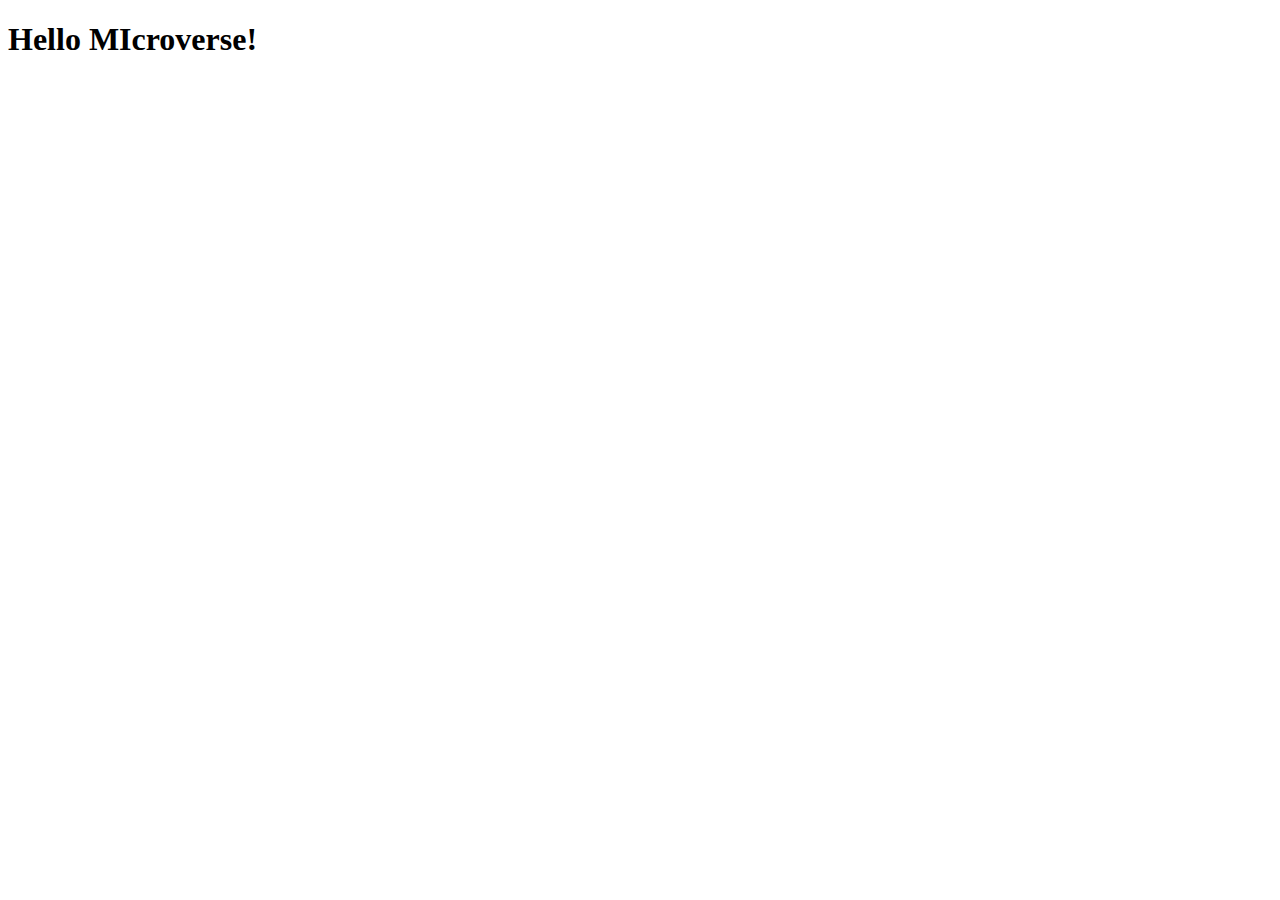
<file: index.html>
<!DOCTYPE html>
<html lang="en">
<head>
    <meta charset="UTF-8">
    <meta http-equiv="X-UA-Compatible" content="IE=edge">
    <meta name="viewport" content="width=device-width, initial-scale=1.0">
    <title>Document</title>
</head>
<body>
    <h1 class="greeting">Hello MIcroverse!</h1>
</body>
</html>
</file>
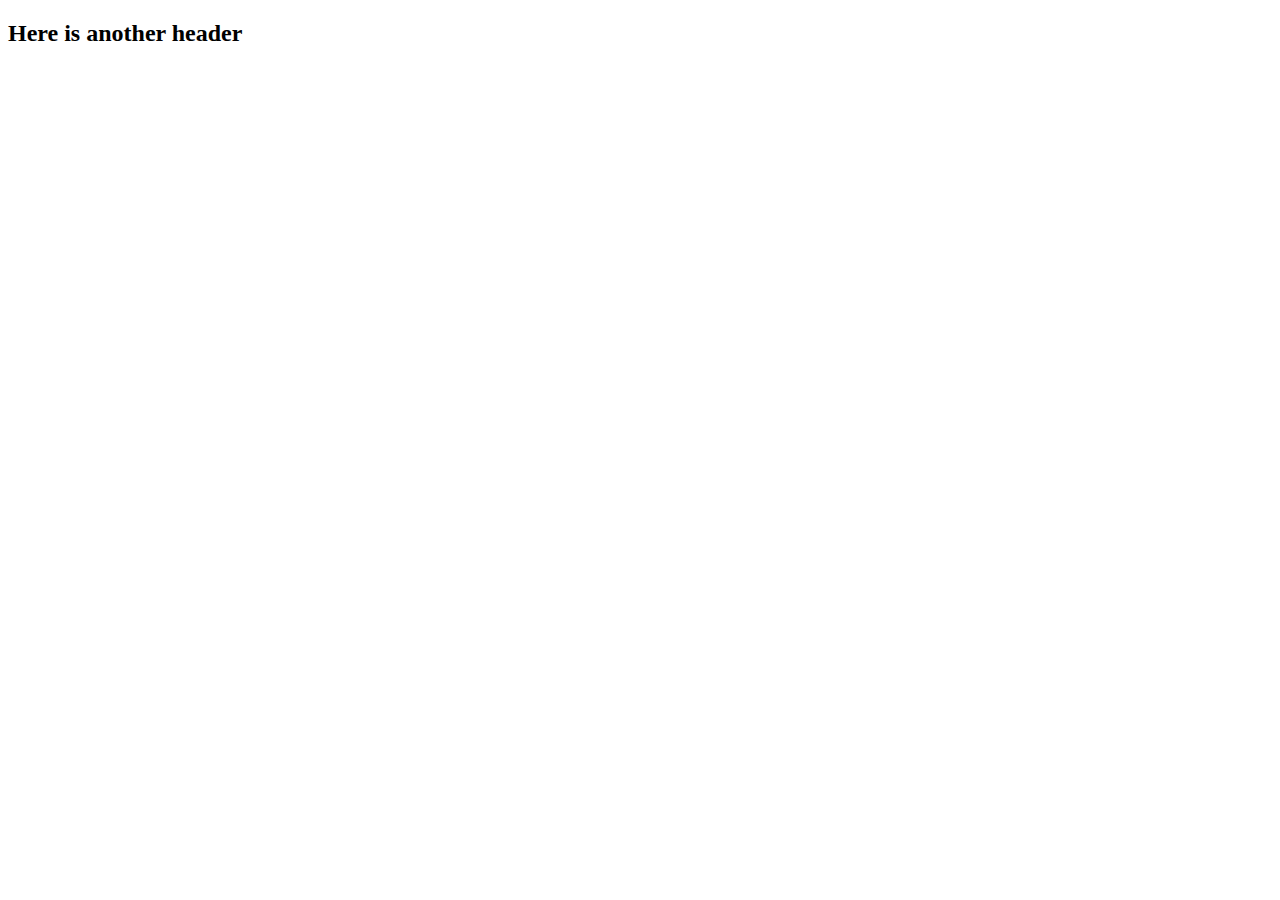
<file: App.html>
<!DOCTYPE html>
<html lang="en">
<head>
    <meta charset="UTF-8">
    <meta http-equiv="X-UA-Compatible" content="IE=edge">
    <meta name="viewport" content="width=device-width, initial-scale=1.0">
    <title>Document</title>
</head>
<body>
    <h2>Here is another header</h2>
</body>
</html>
</file>
